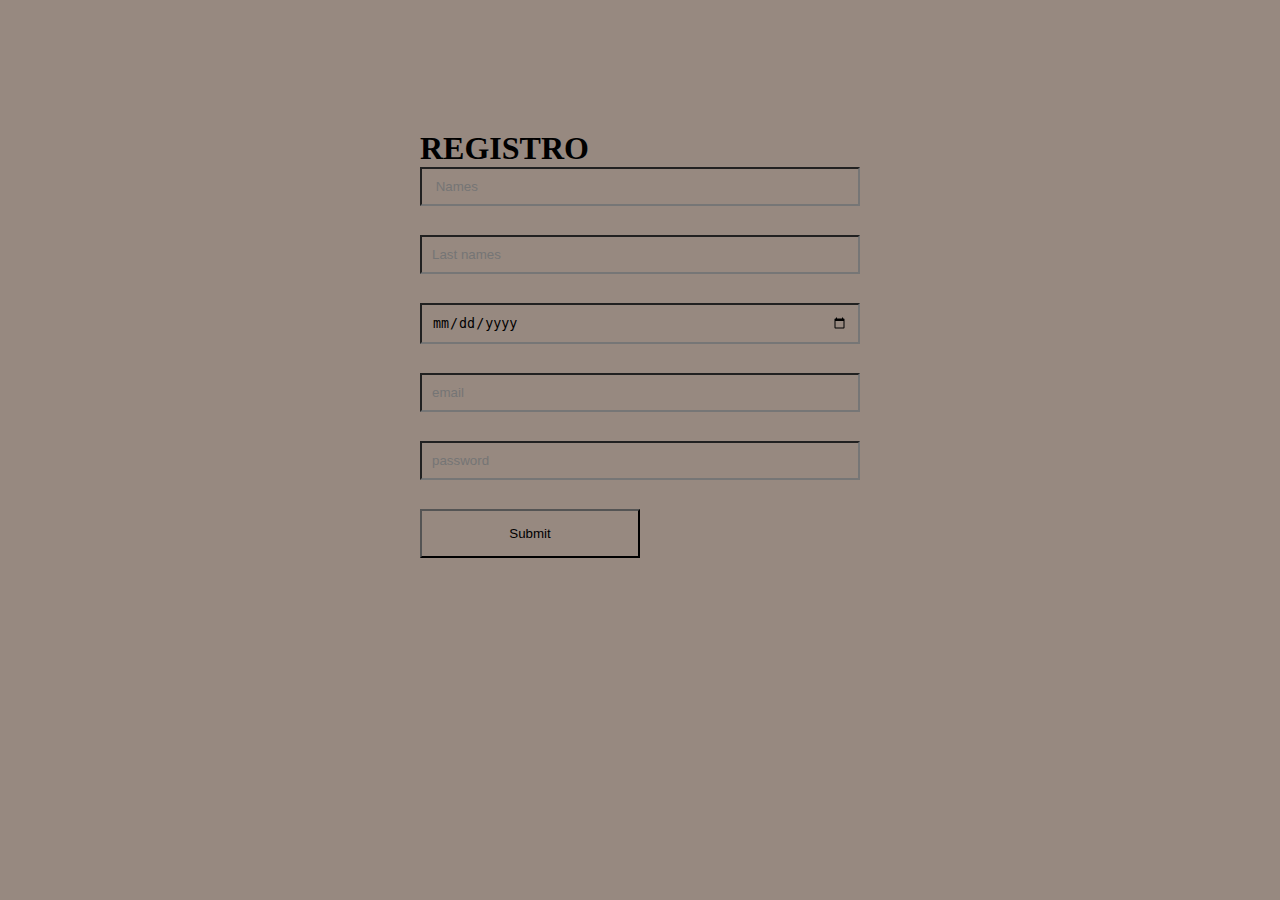
<file: templates/form.html>
<!DOCTYPE html>
<html lang="en">
<head>
	<link rel="stylesheet" href="style.css">
	<center><title>FORMULARIO DE REGISTRO</title></center> 
</head>
<body>

	<div>
	<section class="formulario">
	<div>
		<h1>REGISTRO</h1>
	</div>
	<form>
		<input class="datos" type="text"  name ="nombre" placeholder =" Names">

		<input class="datos" type="text"  name ="apellido" placeholder ="Last names">

		<input class="datos" type="date" name="fecha">

		<!-- <input class = "datos" type="radio" name="sexo">masculino<br> <input class="datos" type="radio" name="sexo">femenino <br> -->

		<input class="datos" type="email"  name= "correo" placeholder ="email">

		<input class="datos" type="password"  name= "contraseña" placeholder ="password">

		<input class="button" type="submit" name="Submit">
	</form>
	
	</section>
   </div>	



</body>
</html>
</file>
<file: templates/style.css>
*{
    
    background-color: #978980;
	margin: 0;
	padding: 0;
	box-sizing: border-box;
}

.formulario {
	width: 500px;
	padding: 30px;
	margin: auto;
	margin-top: 100px;

}

.formulario h1{
	vertical-align: middle;
}

.datos{
	width: 100%;
	padding: 10px;
	margin-bottom: 29px;
}

.button{
	width: 50%;
	padding: 15px;
}
</file>
